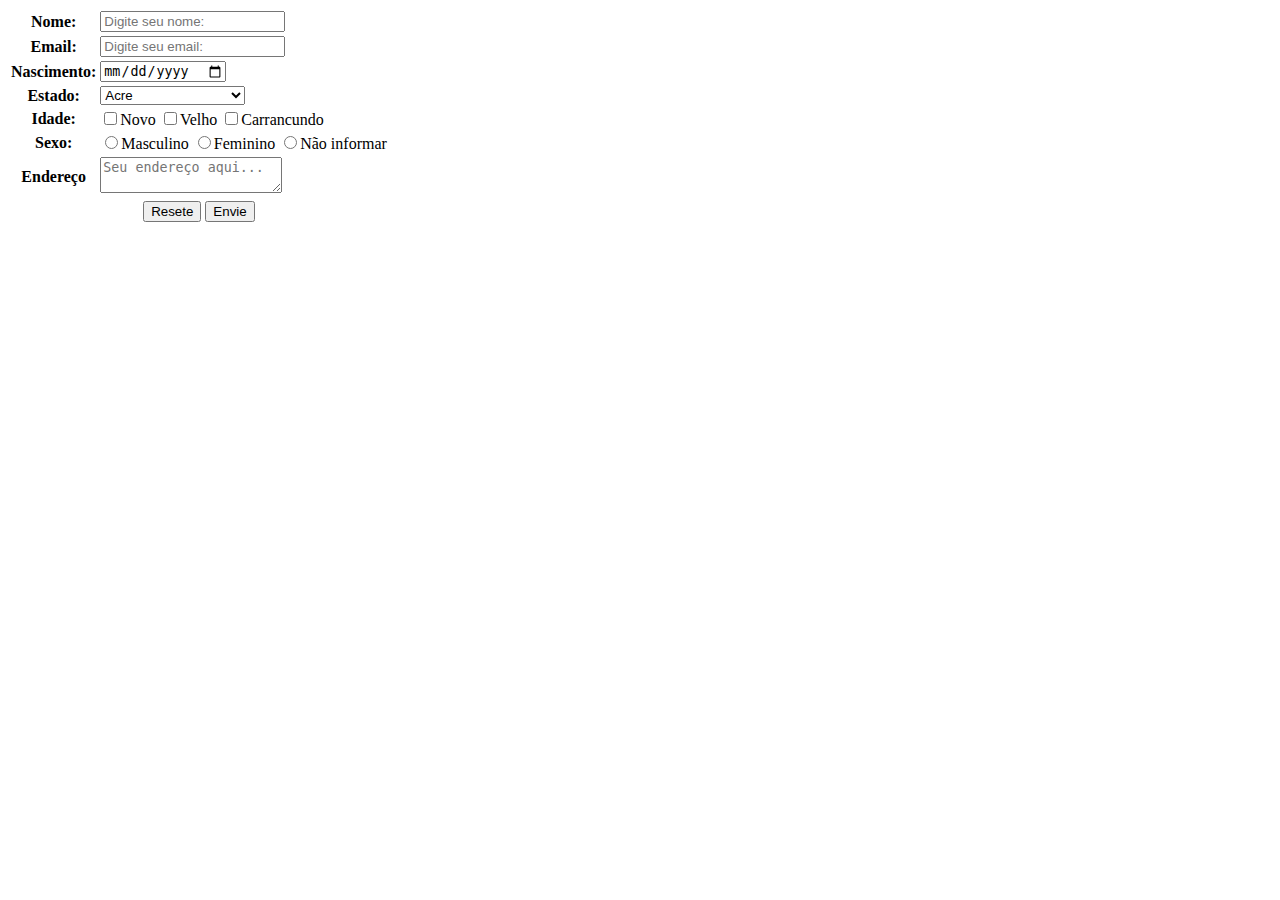
<file: css/atividade.html>
<!DOCTYPE html>
<html lang="en">

<head>
    <meta charset="UTF-8">
    <meta http-equiv="X-UA-Compatible" content="IE=edge">
    <meta name="viewport" content="width=device-width, initial-scale=1.0">
    <title>Document</title>
</head>

<body>

    <form method="post" id="form-user">

        <table>
            <tr>
                <th>
                    <label for="name">Nome:</label>
                </th>
                <td>
                    <input type="text" id="name" name="name" placeholder="Digite seu nome:">
                </td>
            </tr>
            <tr>
                <th>
                    <label for="email">Email:</label>
                </th>
                <td>
                    <input type="text" id="email" name="email" placeholder="Digite seu email:">
                </td>
            </tr>
            <tr>
                <th>
                    <label for="birthday">Nascimento:</label>
                </th>
                <td>
                    <input type="date" id="birthday" name="birthday" placeholder="">
                </td>
            </tr>
            <tr>
                <th>
                    <label for="state">Estado:</label>
                </th>
                <td>
                    <select id="state" name="state">
                        <option value="Acre">Acre</option>
                        <option value="Alagoas">Alagoas</option>
                        <option value="Amapá">Amapá</option>
                        <option value="Amazonas">Amazonas</option>
                        <option value="Bahia">Bahia</option>
                        <option value="Ceará">Ceará</option>
                        <option value="Distrito Federal">Distrito Federal</option>
                        <option value="Espírito Santo">Espírito Santo</option>
                        <option value="Goiás">Goiás</option>
                        <option value="Maranhão">Maranhão</option>
                        <option value="Mato Grosso">Mato Grosso</option>
                        <option value="Mato Grosso do Sul">Mato Grosso do Sul</option>
                        <option value="Minas Gerais">Minas Gerais</option>
                        <option value="Pará">Pará</option>
                        <option value="Paraíba">Paraíba</option>
                        <option value="Paraná">Paraná</option>
                        <option value="Pernambuco">Pernambuco</option>
                        <option value="Piauí">Piauí</option>
                        <option value="Rio de Janeiro">Rio de Janeiro</option>
                        <option value="Rio Grande do Norte">Rio Grande do Norte</option>
                        <option value="Rio Grande do Sul">Rio Grande do Sul</option>
                        <option value="Rondônia">Rondônia</option>
                        <option value="Roraima">Roraima</option>
                        <option value="Santa Catarina">Santa Catarina</option>
                        <option value="São Paulo">São Paulo</option>
                        <option value="Sergipe">Sergipe</option>
                        <option value="Tocantins">Tocantins</option>
                    </select>

                </td>
            </tr>
            <tr>
                <th>
                    <label for="age">Idade:</label>
                </th>
                <td>
                    <input type="checkbox" name="age()" value="novo">Novo
                    <input type="checkbox" name="age()" value="velho">Velho
                    <input type="checkbox" name="age()" value="carrancudo">Carrancundo
                </td>
            </tr>
            <tr>
                <th>
                    <label for="genre">Sexo:</label>
                </th>
                <td>
                    <input type="radio" name="genre" value="M">Masculino
                    <input type="radio" name="genre" value="F">Feminino
                    <input type="radio" name="genre" vlue="N">Não informar
                </td>
            </tr>
            <tr>
                <th>
                    <label for="adress">Endereço</label>
                </th>
                <td>
                    <textarea name="endereço" id="adress" placeholder="Seu endereço aqui..."></textarea>

                </td>
            </tr>
            <tr>
                <th colspan="2">
                    <input type="reset" value="Resete">
                    <input type="submit" value="Envie">
                </th>
            </tr>

        </table>
    </form>

    <p id="demo"></p>


</body>
<script>
    const loginForm = document.getElementById("form-user");
    loginForm.onsubmit = handleSubmit;

    function handleSubmit(e) {
        let n = document.getElementById('form-user').elements['name'].value;
        let em = document.getElementById('form-user').elements['email'].value;
        let b = document.getElementById('form-user').elements['birthday'].value;
        let s = document.getElementById('form-user').elements['state'].value;
        let g = document.getElementById('form-user').elements['genre'].value;
        let ad = document.getElementById('form-user').elements['adress'].value;
        //let a = document.getElementById('form-user').elements['age'].value[0];   //quebra o codigo
        console.log("Name: ",n,"\nEmail: ", em,"\nNascimento: ", b,"\nEstado: ", s,"\nSexo: ", g, "\nEndereço: ", ad, "\n Idade:", a);
        return false
    }


</script>

</html>
</file>
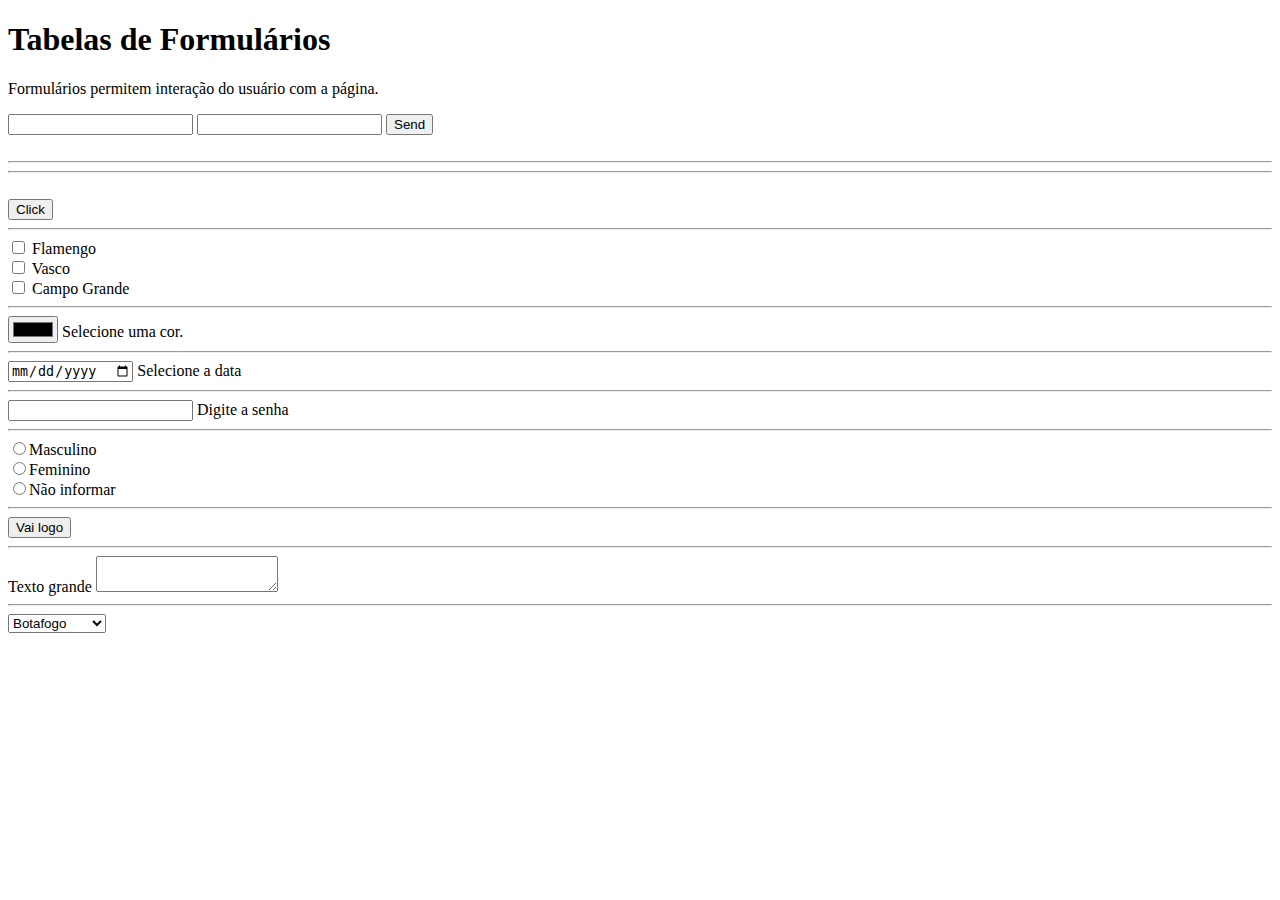
<file: css/aula2.2.html>
<!DOCTYPE html>
<html lang="pt-BR">

<head>
    <meta charset="UTF-8">
    <meta name="viewport" content="width=device-width, initial-scale=1.0">
    <title>Revisão de HTML5 - Aula 2</title>
    <style>
        table,
        th,
        td {
            border: 1px solid grey;
        }
    </style>
</head>

<body>

    <h1>Tabelas de Formulários</h1>

    <p>Formulários permitem interação do usuário com a página.</p>

    <form action="aula2.2.html" method="post">

        <input type="text" name="user"><!-- Texto em uma linha -->
        <input type="email" name="email"><!-- Texto tipo endereço de e-mail -->
        <input type="submit" value="Send"><!-- Botão de envio do form -->

    </form>

    &nbsp;
    <hr>
    <hr>&nbsp;

    <form method="get" name="form2">

        <input type="button" value="Click" onclick="location.href='https://google.com'">
        <hr>
        <!-- Para se relacionarem corretamente, campos 'checkbox' devem seu arrays -->
        <input type="checkbox" name="time[]" value="Flamengo"> Flamengo<br>
        <input type="checkbox" name="time[]" value="Vasco"> Vasco<br>
        <input type="checkbox" name="time[]" value="Campo Grande"> Campo Grande
        <hr>
        <input type="color" name="cor_preferida"> Selecione uma cor.
        <hr>
        <label><input type="date" name="data"> Selecione a data</label>
        <hr>
        <input type="password" name="senha"> Digite a senha

        <hr>
        <input type="radio" name="sexo" value="M">Masculino<br>
        <input type="radio" name="sexo" value="F">Feminino<br>
        <input type="radio" name="sexo" vlue="N">Não informar<br>

        <hr>
        <input type="submit" value="Vai logo">

        <hr>
        <label for="txt">Texto grande</label>
        <textarea name="texto_grande" id="txt"></textarea>

        <hr>
        <select name="bairro">
            <option value="Botafogo">Botafogo</option>
            <option value="Flamengo">Flamengo</option>
            <option value="Copa">Copacabana</option>
        </select>

    </form>

</body>

</html>
</file>
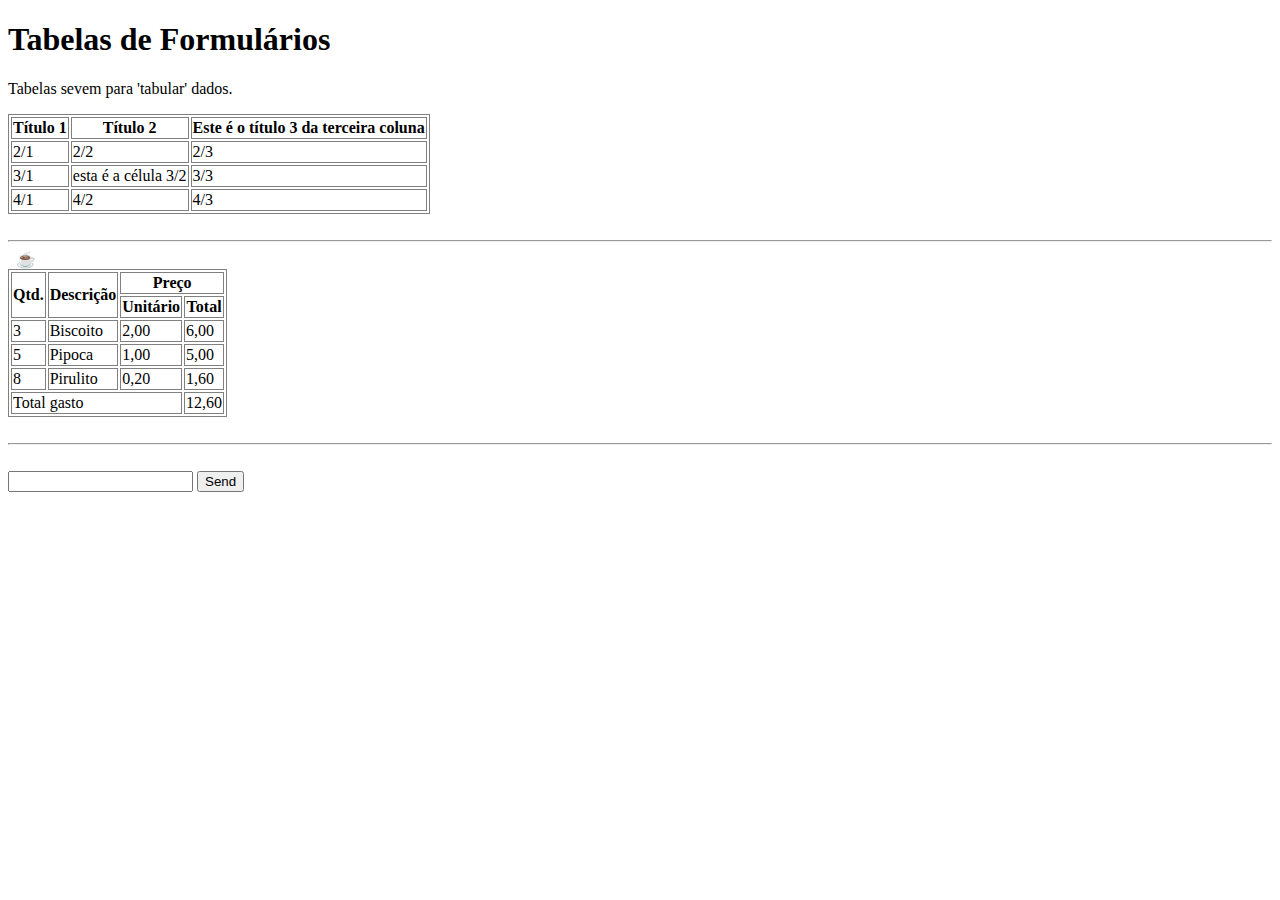
<file: css/aula2.html>
<!DOCTYPE html>
<html lang="pt-BR">

<head>
    <meta charset="UTF-8">
    <meta name="viewport" content="width=device-width, initial-scale=1.0">
    <title>Revisão de HTML5 - Aula 2</title>
    <style>
        table,
        th,
        td {
            border: 1px solid grey;
        }
    </style>
</head>

<body>

    <h1>Tabelas de Formulários</h1>

    <p>Tabelas sevem para 'tabular' dados.</p>

    <!-- Define a tabela -->
    <table>

        <!-- Primeira linha -->
        <tr>
            <th>Título 1</th><!-- Primeira célula da primeira linha -->
            <th>Título 2</th><!-- Segunda célula da primeira linha -->
            <th>Este é o título 3 da terceira coluna</th><!-- Terceira célula da primeira linha -->
        </tr>

        <!-- Segunda linha -->
        <tr>
            <td>2/1</td><!-- Primeira célula da segunda linha -->
            <td>2/2</td><!-- Segunda célula da segunda linha -->
            <td>2/3</td><!-- Terceira célula da segunda linha -->
        </tr>

        <!-- Terceira linha -->
        <tr>
            <td>3/1</td>
            <td>esta é a célula 3/2</td>
            <td>3/3</td>
        </tr>

        <!-- Quarta linha -->
        <tr>
            <td>4/1</td>
            <td>4/2</td>
            <td>4/3</td>
        </tr>

    </table>

    <!-- &nbsp; => Nom breakble space -->
    &nbsp;
    <hr>&nbsp;

    &#9749;

    <table>

        <tr>
            <th rowspan="2">Qtd.</th>
            <th rowspan="2">Descrição</th>
            <th colspan="2">Preço</th>
        </tr>

        <tr>
            <th>Unitário</th>
            <th>Total</th>
        </tr>

        <tr>
            <td>3</td>
            <td>Biscoito</td>
            <td>2,00</td>
            <td>6,00</td>
        </tr>

        <tr>
            <td>5</td>
            <td>Pipoca</td>
            <td>1,00</td>
            <td>5,00</td>
        </tr>

        <tr>
            <td>8</td>
            <td>Pirulito</td>
            <td>0,20</td>
            <td>1,60</td>
        </tr>

        <tr>
            <td colspan="3">Total gasto</td>
            <td>12,60</td>
        </tr>

    </table>

    &nbsp;
    <hr>&nbsp;

    <form action="#" method="get">

        <input type="text" name="usuario">
        <input type="submit" value="Send">

    </form>

</body>

</html>
</file>
